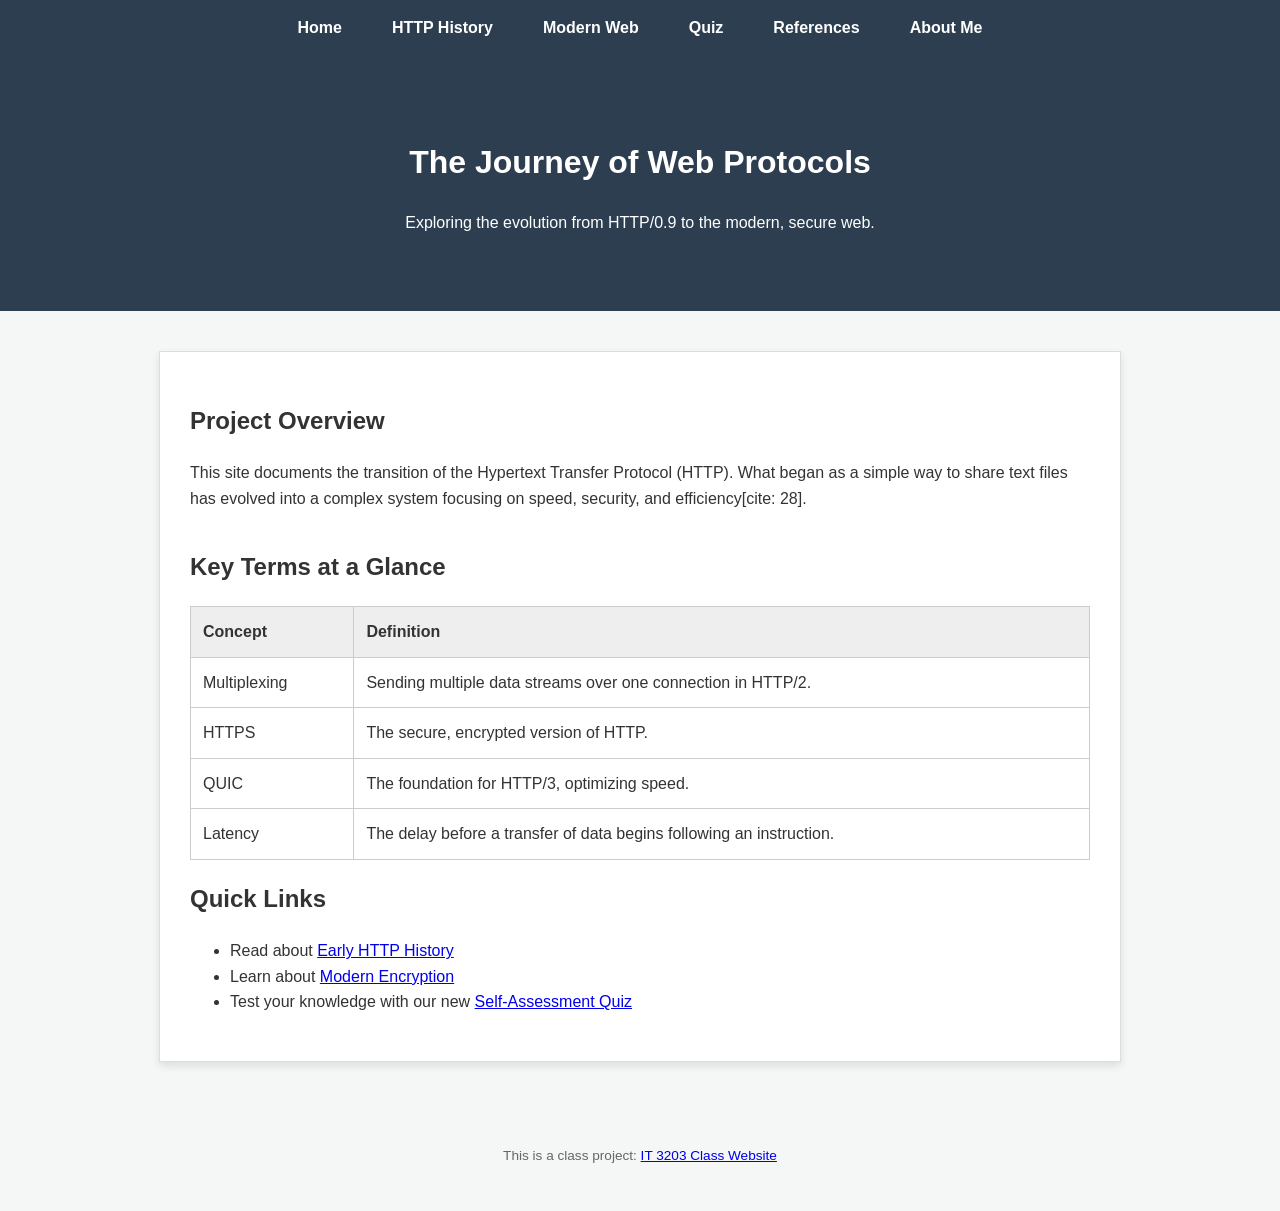
<file: index.html>
<!DOCTYPE html>
<html lang="en">
<head>
    <meta charset="UTF-8">
    <title>Web Evolution - Home</title>
    <link rel="stylesheet" href="css/style.css">
</head>
<body>
    <nav>
        <ul class="main-nav">
            <li><a href="index.html">Home</a></li>
            <li><a href="topic1.html">HTTP History</a></li>
            <li><a href="topic2.html">Modern Web</a></li>
            <li><a href="quiz.html">Quiz</a></li> <li><a href="references.html">References</a></li>
            <li><a href="about.html">About Me</a></li>
        </ul>
    </nav>

    <header style="background-color: #2c3e50; color: white; padding: 60px 20px; text-align: center;">
        <h1>The Journey of Web Protocols</h1>
        <p>Exploring the evolution from HTTP/0.9 to the modern, secure web.</p>
    </header>

    <main id="content-wrapper">
        <section>
            <h2>Project Overview</h2>
            <p>This site documents the transition of the Hypertext Transfer Protocol (HTTP). What began as a simple way to share text files has evolved into a complex system focusing on speed, security, and efficiency[cite: 28].</p>
        </section>

        <section>
            <h2>Key Terms at a Glance</h2>
            <table>
                <tr><th>Concept</th><th>Definition</th></tr>
                <tr><td>Multiplexing</td><td>Sending multiple data streams over one connection in HTTP/2.</td></tr>
                <tr><td>HTTPS</td><td>The secure, encrypted version of HTTP.</td></tr>
                <tr><td>QUIC</td><td>The foundation for HTTP/3, optimizing speed.</td></tr>
                <tr><td>Latency</td><td>The delay before a transfer of data begins following an instruction.</td></tr>
            </table>
        </section>

        <section>
            <h2>Quick Links</h2>
            <ul>
                <li>Read about <a href="topic1.html">Early HTTP History</a></li>
                <li>Learn about <a href="topic2.html">Modern Encryption</a></li>
                <li>Test your knowledge with our new <a href="quiz.html">Self-Assessment Quiz</a></li>
            </ul>
        </section>
    </main>

    <footer>
        <p>This is a class project: <a href="https://ksuweb.github.io/IT3203/">IT 3203 Class Website</a></p>
    </footer>
</body>
</html>
</file>
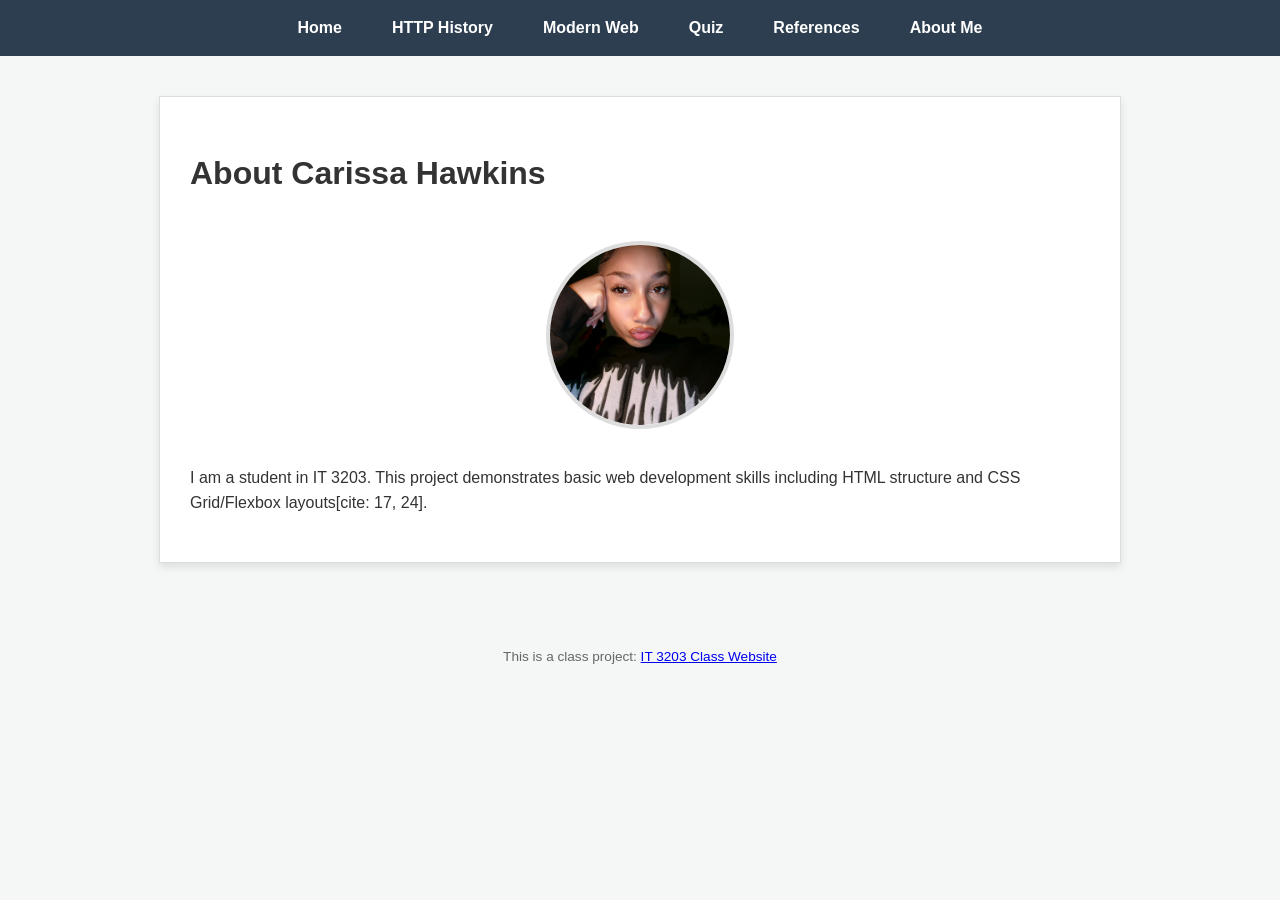
<file: about.html>
<!DOCTYPE html>
<html lang="en">
<head>
    <meta charset="UTF-8">
    <title>About Me</title>
    <link rel="stylesheet" href="css/style.css">
</head>
<body>
  <nav>
    <ul class="main-nav">
        <li><a href="index.html">Home</a></li>
        <li><a href="topic1.html">HTTP History</a></li>
        <li><a href="topic2.html">Modern Web</a></li>
        <li><a href="quiz.html">Quiz</a></li> <li><a href="references.html">References</a></li>
        <li><a href="about.html">About Me</a></li>
    </ul>
</nav>
    <main id="content-wrapper">
        <h1>About Carissa Hawkins</h1>
        <img src="100_0057.jpg" alt="About Me" class="about-img">
        <p>I am a student in IT 3203. This project demonstrates basic web development skills including HTML structure and CSS Grid/Flexbox layouts[cite: 17, 24].</p>
    </main>
    <footer>
        <p>This is a class project: <a href="https://ksuweb.github.io/IT3203/">IT 3203 Class Website</a></p>
    </footer>
</body>
</html>
</file>
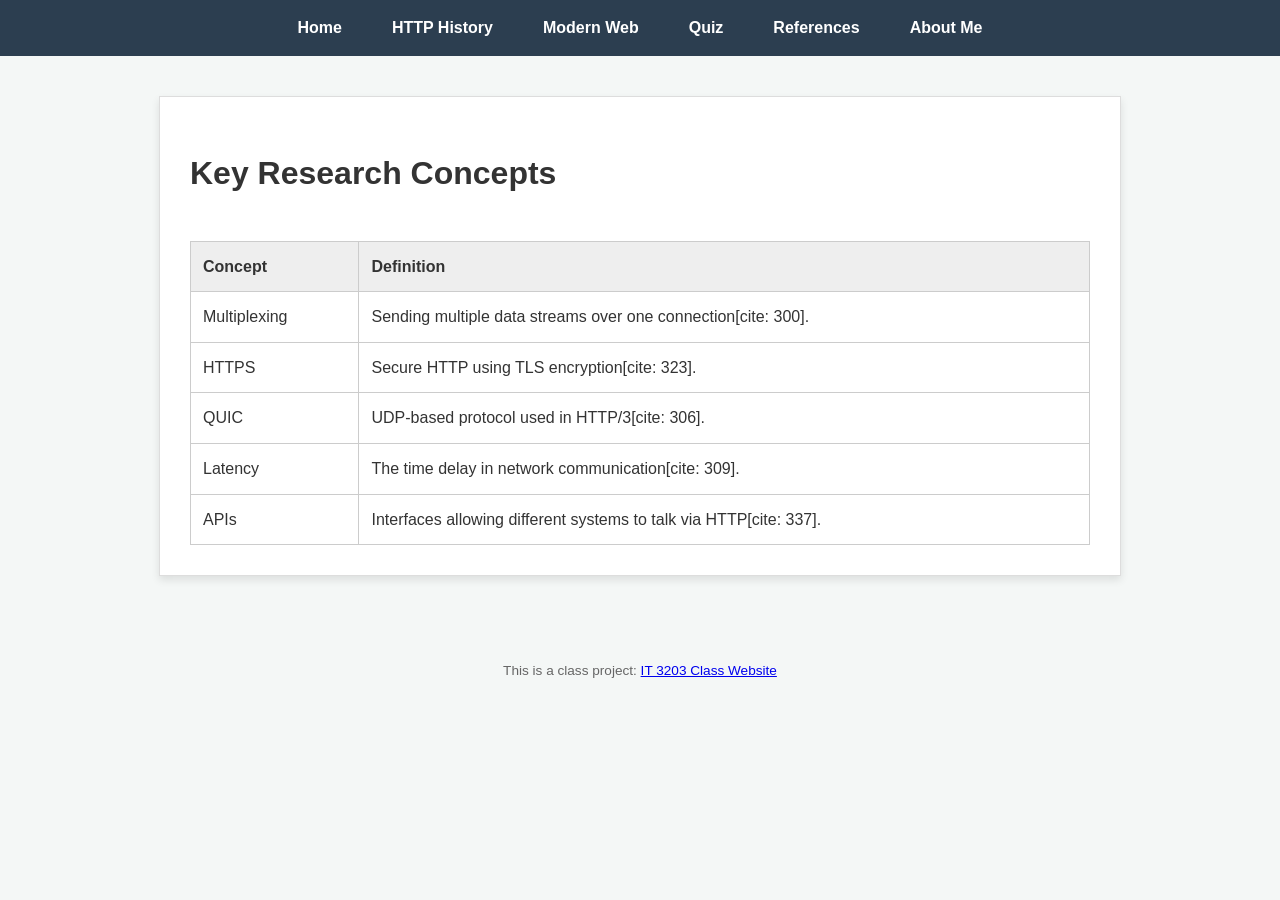
<file: key-concepts.html>
<!DOCTYPE html>
<html lang="en">
<head>
    <meta charset="UTF-8">
    <title>Key Concepts</title>
    <link rel="stylesheet" href="css/style.css">
</head>
<body>
  <nav>
    <ul class="main-nav">
        <li><a href="index.html">Home</a></li>
        <li><a href="topic1.html">HTTP History</a></li>
        <li><a href="topic2.html">Modern Web</a></li>
        <li><a href="quiz.html">Quiz</a></li> <li><a href="references.html">References</a></li>
        <li><a href="about.html">About Me</a></li>
    </ul>
  </nav>
    <main id="content-wrapper">
        <h1>Key Research Concepts</h1>
        <table>
            <tr><th>Concept</th><th>Definition</th></tr>
            <tr><td>Multiplexing</td><td>Sending multiple data streams over one connection[cite: 300].</td></tr>
            <tr><td>HTTPS</td><td>Secure HTTP using TLS encryption[cite: 323].</td></tr>
            <tr><td>QUIC</td><td>UDP-based protocol used in HTTP/3[cite: 306].</td></tr>
            <tr><td>Latency</td><td>The time delay in network communication[cite: 309].</td></tr>
            <tr><td>APIs</td><td>Interfaces allowing different systems to talk via HTTP[cite: 337].</td></tr>
        </table>
    </main>
    <footer>
        <p>This is a class project: <a href="https://ksuweb.github.io/IT3203/">IT 3203 Class Website</a></p>
    </footer>
</body>
</html>
</file>
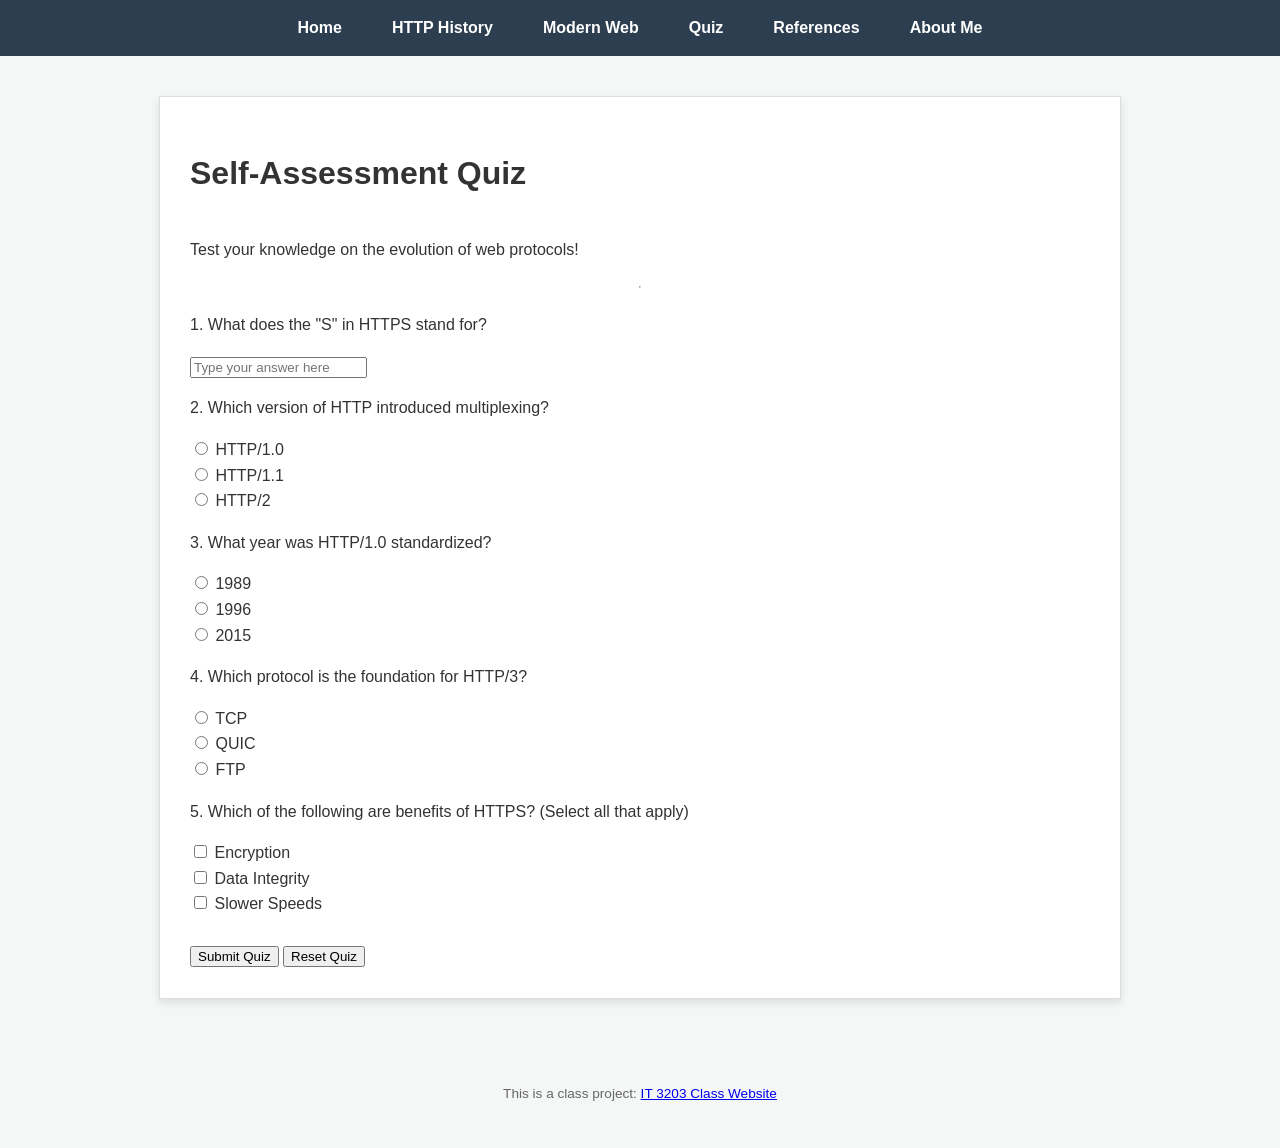
<file: quiz.html>
<!DOCTYPE html>
<html lang="en">
<head>
    <meta charset="UTF-8">
    <title>Web Evolution - Quiz</title>
    <link rel="stylesheet" href="css/style.css">
</head>
<body>
    <nav>
        <ul class="main-nav">
            <li><a href="index.html">Home</a></li>
            <li><a href="topic1.html">HTTP History</a></li>
            <li><a href="topic2.html">Modern Web</a></li>
            <li><a href="quiz.html">Quiz</a></li>
            <li><a href="references.html">References</a></li>
            <li><a href="about.html">About Me</a></li>
        </ul>
    </nav>

    <main id="content-wrapper">
        <h1>Self-Assessment Quiz</h1>
        <p>Test your knowledge on the evolution of web protocols!</p>
        <hr>

        <form id="quiz-form">
            <div class="question-block">
                <p>1. What does the "S" in HTTPS stand for?</p>
                <input type="text" id="q1" name="q1" placeholder="Type your answer here">
            </div>

            <div class="question-block">
                <p>2. Which version of HTTP introduced multiplexing?</p>
                <input type="radio" id="q2a" name="q2" value="HTTP/1.0">
                <label for="q2a">HTTP/1.0</label><br>
                <input type="radio" id="q2b" name="q2" value="HTTP/1.1">
                <label for="q2b">HTTP/1.1</label><br>
                <input type="radio" id="q2c" name="q2" value="HTTP/2">
                <label for="q2c">HTTP/2</label>
            </div>

            <div class="question-block">
                <p>3. What year was HTTP/1.0 standardized?</p>
                <input type="radio" id="q3a" name="q3" value="1989">
                <label for="q3a">1989</label><br>
                <input type="radio" id="q3b" name="q3" value="1996">
                <label for="q3b">1996</label><br>
                <input type="radio" id="q3c" name="q3" value="2015">
                <label for="q3c">2015</label>
            </div>

            <div class="question-block">
                <p>4. Which protocol is the foundation for HTTP/3?</p>
                <input type="radio" id="q4a" name="q4" value="TCP">
                <label for="q4a">TCP</label><br>
                <input type="radio" id="q4b" name="q4" value="QUIC">
                <label for="q4b">QUIC</label><br>
                <input type="radio" id="q4c" name="q4" value="FTP">
                <label for="q4c">FTP</label>
            </div>

            <div class="question-block">
                <p>5. Which of the following are benefits of HTTPS? (Select all that apply)</p>
                <input type="checkbox" id="q5a" name="q5" value="Encryption">
                <label for="q5a">Encryption</label><br>
                <input type="checkbox" id="q5b" name="q5" value="Data Integrity">
                <label for="q5b">Data Integrity</label><br>
                <input type="checkbox" id="q5c" name="q5" value="Slower Speeds">
                <label for="q5c">Slower Speeds</label>
            </div>

            <br>
            <button type="button" onclick="submitQuiz()">Submit Quiz</button>
            <button type="reset" onclick="resetQuiz()">Reset Quiz</button>
        </form>

        <div id="results" style="margin-top: 30px; display: none; padding: 20px; border: 2px solid #ccc;">
            <h3>Your Results</h3>
            <p id="score-display"></p>
            <div id="detailed-feedback"></div>
        </div>
    </main>

    <script src="js/script.js"></script>

    <footer>
        <p>This is a class project: <a href="https://ksuweb.github.io/IT3203/">IT 3203 Class Website</a></p>
    </footer>
</body>
</html>
</file>
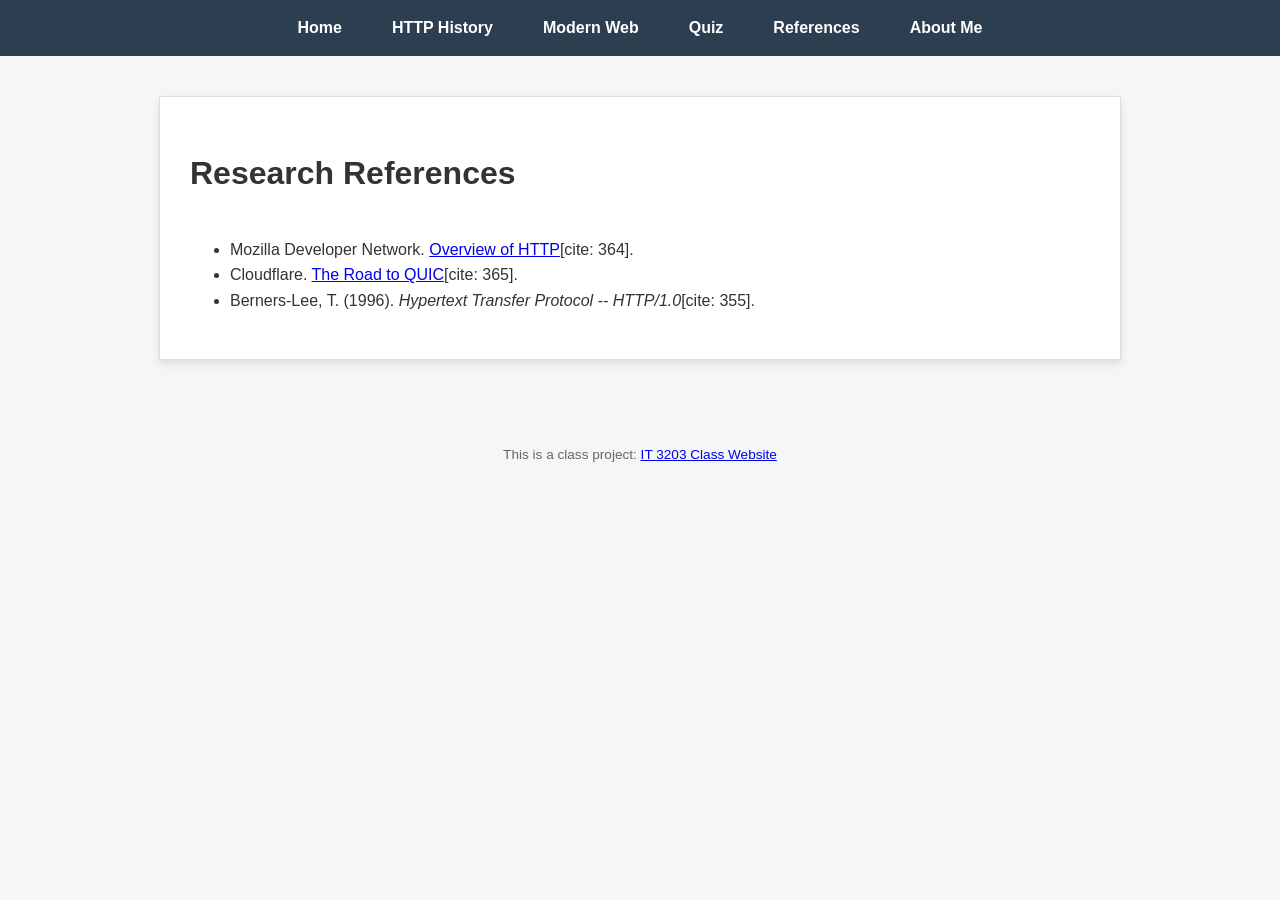
<file: references.html>
<!DOCTYPE html>
<html lang="en">
<head>
    <meta charset="UTF-8">
    <title>References</title>
    <link rel="stylesheet" href="css/style.css">
</head>
<body>
    <nav>
      <ul class="main-nav">
        <li><a href="index.html">Home</a></li>
        <li><a href="topic1.html">HTTP History</a></li>
        <li><a href="topic2.html">Modern Web</a></li>
        <li><a href="quiz.html">Quiz</a></li> <li><a href="references.html">References</a></li>
        <li><a href="about.html">About Me</a></li>
      </ul> 
    </nav>
    <main id="content-wrapper">
        <h1>Research References</h1>
        <ul>
            <li>Mozilla Developer Network. <a href="https://developer.mozilla.org/en-US/docs/Web/HTTP/Overview">Overview of HTTP</a>[cite: 364].</li>
            <li>Cloudflare. <a href="https://blog.cloudflare.com/the-road-to-quic/">The Road to QUIC</a>[cite: 365].</li>
            <li>Berners-Lee, T. (1996). <em>Hypertext Transfer Protocol -- HTTP/1.0</em>[cite: 355].</li>
        </ul>
    </main>
    <footer>
        <p>This is a class project: <a href="https://ksuweb.github.io/IT3203/">IT 3203 Class Website</a></p>
    </footer>
</body>
</html>
</file>
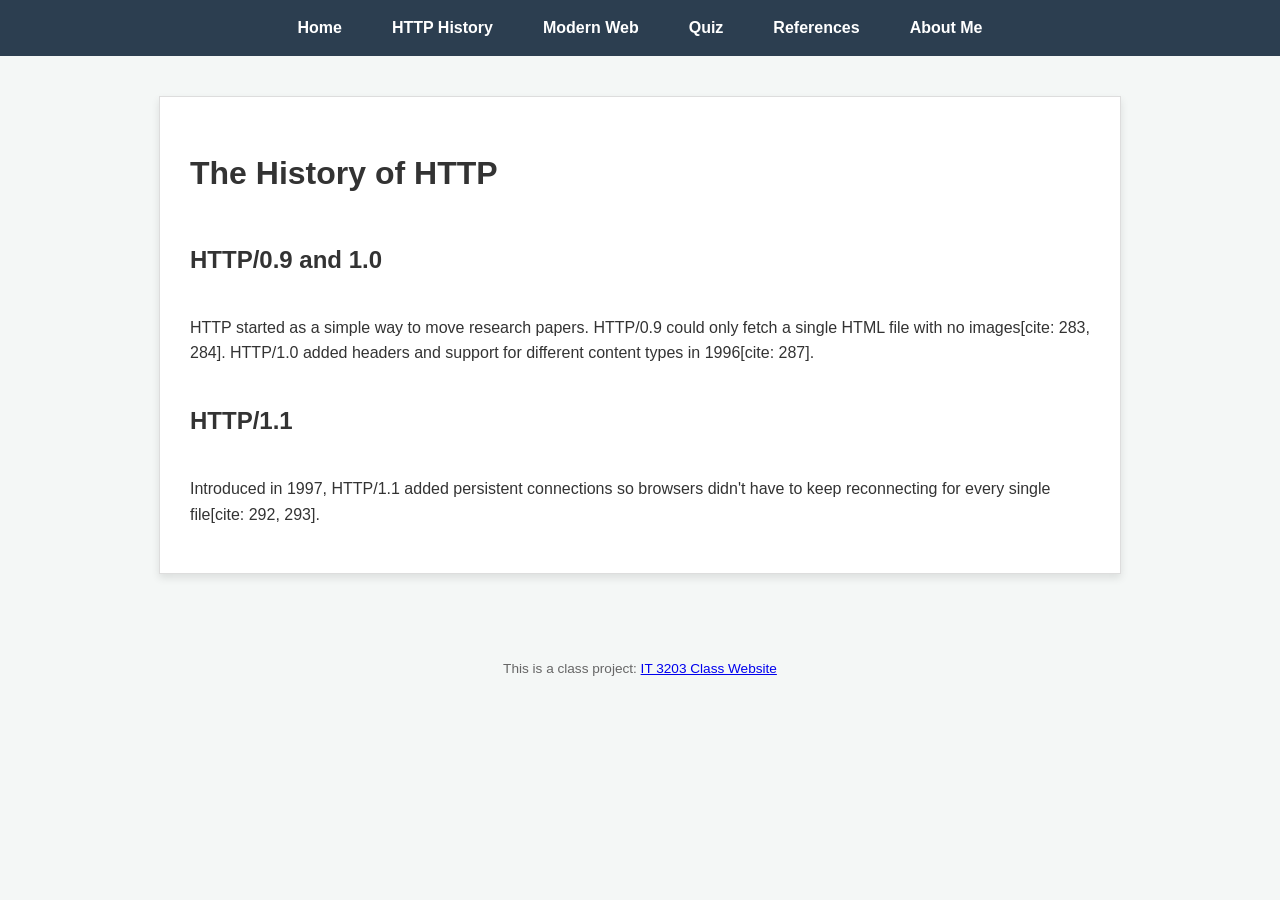
<file: topic1.html>
<!DOCTYPE html>
<html lang="en">
<head>
    <meta charset="UTF-8">
    <title>HTTP History</title>
    <link rel="stylesheet" href="css/style.css">
</head>
<body>
    <nav>
       <ul class="main-nav">
        <li><a href="index.html">Home</a></li>
        <li><a href="topic1.html">HTTP History</a></li>
        <li><a href="topic2.html">Modern Web</a></li>
        <li><a href="quiz.html">Quiz</a></li> <li><a href="references.html">References</a></li>
        <li><a href="about.html">About Me</a></li>
       </ul>
    </nav>
    <main id="content-wrapper">
        <h1>The History of HTTP</h1>
        <h2>HTTP/0.9 and 1.0</h2>
        <p>HTTP started as a simple way to move research papers. HTTP/0.9 could only fetch a single HTML file with no images[cite: 283, 284]. HTTP/1.0 added headers and support for different content types in 1996[cite: 287].</p>
        <h2>HTTP/1.1</h2>
        <p>Introduced in 1997, HTTP/1.1 added persistent connections so browsers didn't have to keep reconnecting for every single file[cite: 292, 293].</p>
    </main>
    <footer>
        <p>This is a class project: <a href="https://ksuweb.github.io/IT3203/">IT 3203 Class Website</a></p>
    </footer>
</body>
</html>
</file>
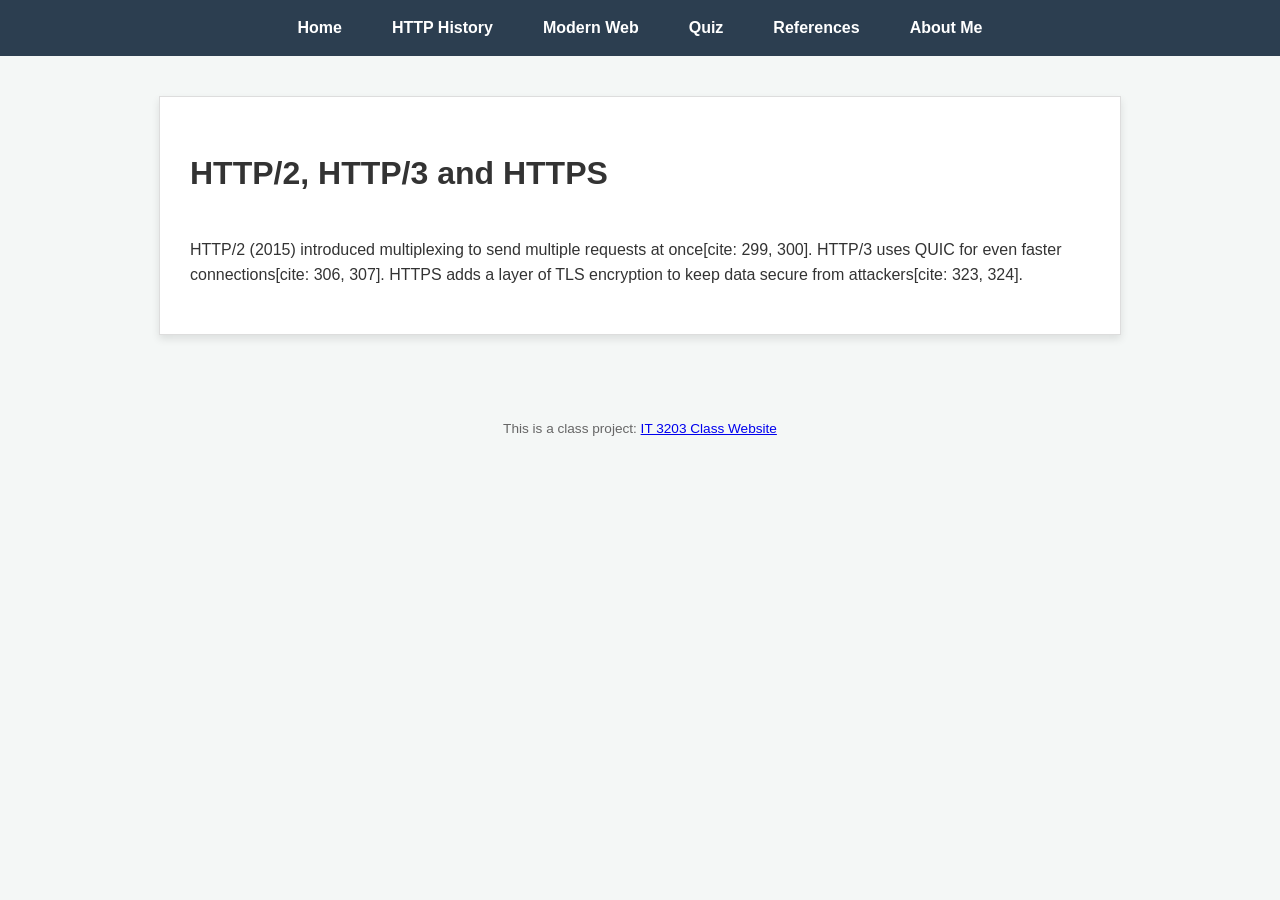
<file: topic2.html>
<!DOCTYPE html>
<html lang="en">
<head>
    <meta charset="UTF-8">
    <title>Modern Web & Security</title>
    <link rel="stylesheet" href="css/style.css">
</head>
<body>
    <nav>
      <ul class="main-nav">
        <li><a href="index.html">Home</a></li>
        <li><a href="topic1.html">HTTP History</a></li>
        <li><a href="topic2.html">Modern Web</a></li>
        <li><a href="quiz.html">Quiz</a></li> <li><a href="references.html">References</a></li>
        <li><a href="about.html">About Me</a></li>
       </ul>
    </nav>
    <main id="content-wrapper">
        <h1>HTTP/2, HTTP/3 and HTTPS</h1>
        <p>HTTP/2 (2015) introduced multiplexing to send multiple requests at once[cite: 299, 300]. HTTP/3 uses QUIC for even faster connections[cite: 306, 307]. HTTPS adds a layer of TLS encryption to keep data secure from attackers[cite: 323, 324].</p>
    </main>
    <footer>
        <p>This is a class project: <a href="https://ksuweb.github.io/IT3203/">IT 3203 Class Website</a></p>
    </footer>
</body>
</html>
</file>
<file: css/style.css>
/* 1. Element Selector: Setting the overall look */
body {
    font-family: 'Segoe UI', Tahoma, Geneva, Verdana, sans-serif; /* cite: 25 */
    margin: 0;
    padding: 0;
    line-height: 1.6;
    background-color: #f4f7f6; /* cite: 25 */
    color: #333;
}

/* 2. Class Selector & Flexbox: This styles your menu */
.main-nav {
    display: flex; /* Requirement: Flexbox layout [cite: 24] */
    justify-content: center;
    background-color: #2c3e50; /* cite: 25 */
    list-style: none;
    padding: 15px 0;
    margin: 0;
}

.main-nav li a {
    color: white;
    text-decoration: none;
    padding: 10px 20px;
    margin: 0 5px;
    font-weight: bold;
}

/* Requirement: Hover effect on links [cite: 25] */
.main-nav li a:hover {
    background-color: #34495e;
    color: #ffd700;
    border-radius: 5px;
}

/* 3. ID Selector & CSS Grid: This styles your main page box */
#content-wrapper {
    display: grid; /* Requirement: CSS Grid layout [cite: 24] */
    grid-template-columns: 1fr; 
    max-width: 900px;
    margin: 40px auto; /* Requirement: Margins [cite: 25] */
    padding: 30px; /* Requirement: Paddings [cite: 25] */
    background: white;
    border: 1px solid #ddd; /* Requirement: Borders [cite: 25] */
    box-shadow: 0px 4px 8px rgba(0,0,0,0.1);
}

/* Table Styling for Key Concepts Page */
table {
    width: 100%;
    border-collapse: collapse;
    margin-top: 20px;
}

th, td {
    border: 1px solid #ccc;
    padding: 12px;
    text-align: left;
}

th {
    background-color: #eeeeee;
}

/* Image Styling */
img {
    max-width: 100%;
    height: auto;
    display: block;
    margin: 20px 0;
    border: 3px solid #eee;
}
/* About Me Image (overrides default image style) */
.about-img {
    width: 180px;
    height: 180px;
    object-fit: cover;
    border-radius: 50%;
    display: block;
    margin: 20px auto;
    border: 4px solid #ddd;
}
/* Footer Styling */
footer {
    text-align: center;
    padding: 30px;
    font-size: 0.85em;
    color: #666;
}
</file>
